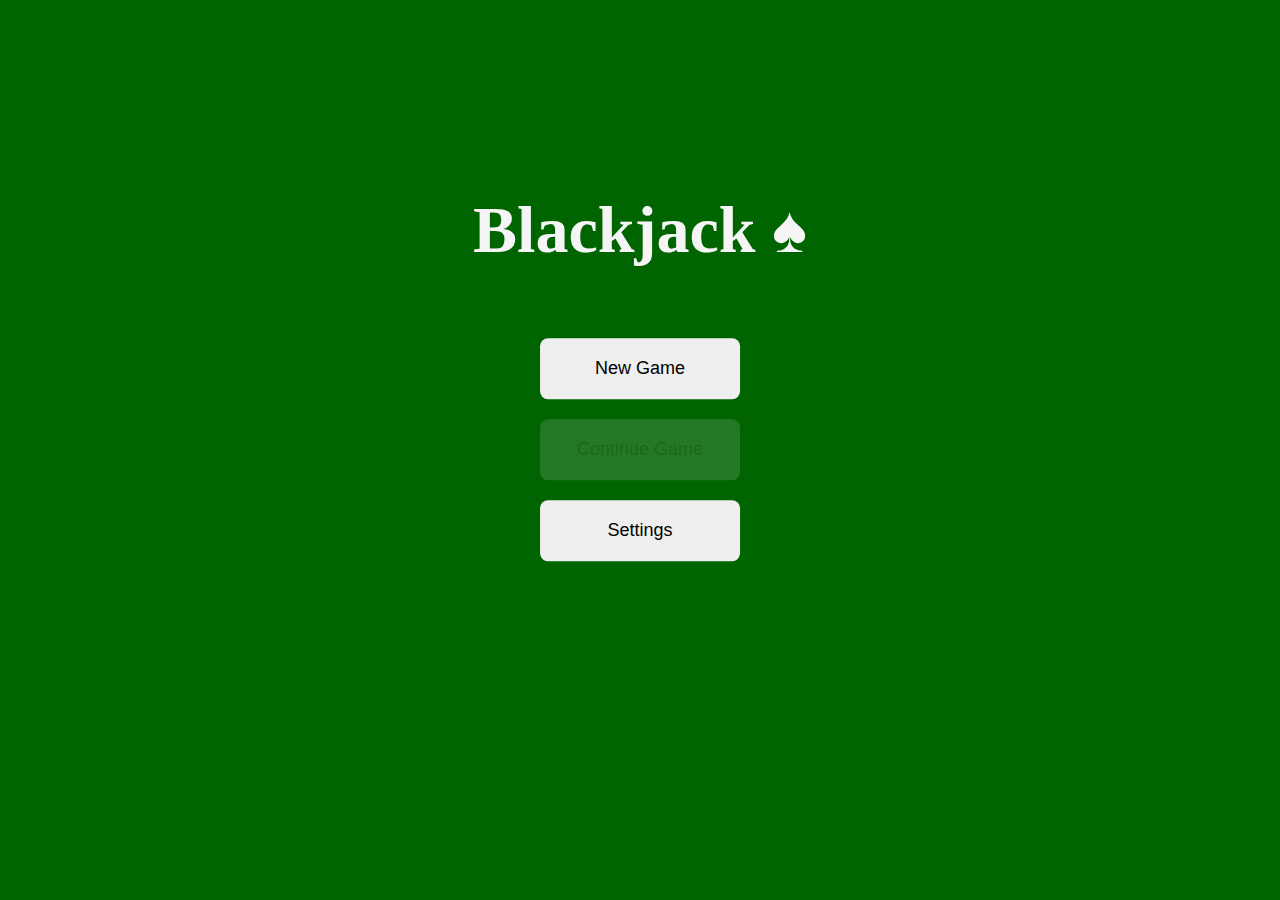
<file: index.html>
<!DOCTYPE html>
<html lang="en">
  <head>
    <meta charset="utf-8" />
    <meta name="viewport" content="width=device-width, initial-scale=1" />
    <title>Blackjack Game</title>
    <meta
      name="description"
      content="A simple blackjack card game with non-real bets"
    />
    <meta name="google" content="notranslate" />
    <link rel="icon" sizes="192x192" href="Icons/icon.png" />
    <link rel="stylesheet" href="styles.css" />
    <link rel="stylesheet" href="CardStyles/cards.css" />
    <link
      rel="stylesheet"
      href="https://cdnjs.cloudflare.com/ajax/libs/font-awesome/6.0.0-beta3/css/all.min.css"
    />
    <script src="script.js" defer></script>
  </head>
  <body>
    <div id="mainMenu">
      <div class="title">
        <h1>Blackjack ♠</h1>
      </div>
      <div id="mainMenuDiv">
        <button
          class="buttons main-menu-buttons"
          type="button"
          onclick="startNewGame()"
        >
          New Game
        </button>
        <button
          class="buttons main-menu-buttons"
          id="continueGameButton"
          type="button"
          onclick="continueGame()"
          disabled
        >
          Continue Game
        </button>
        <button
          class="buttons main-menu-buttons"
          type="button"
          onclick="settings()"
        >
          Settings
        </button>
      </div>
    </div>
    <div id="modeSelectorModal" class="modal">
      <div class="modal-content">
        <div id="modeSelectorContent">
          <h3 id="modeSelectorTitle" class="modal-title">Select a game mode</h3>
          <div id="modeSelectorButtonsDiv">
            <button
              class="buttons mode-selector-buttons"
              type="button"
              onclick="selectGameMode('normal')"
            >
              Normal
            </button>
            <button
              class="buttons mode-selector-buttons"
              type="button"
              onclick="selectGameMode('pontoon')"
            >
              Pontoon
            </button>
          </div>
        </div>
      </div>
    </div>
    <div id="settingsModal" class="modal">
      <div class="modal-content">
        <span class="close" onclick="closeModal('settingsModal')">&times;</span>
        <div>
          <h3>Select settings</h3>
        </div>
        <div id="settingsDiv">
          <label>
            <input
              type="checkbox"
              id="fourColoursCheckbox"
              onclick="updateCardVisuals()"
            />
            Four Colours
          </label>
          <label>
            <input
              type="checkbox"
              id="faceImagesCheckbox"
              onclick="updateCardVisuals()"
            />
            Face Images
          </label>
          <label>
            <input
              type="checkbox"
              id="simpleCardsCheckbox"
              onclick="updateCardVisuals()"
            />
            Simple Cards
          </label>
          <label>
            <input
              type="checkbox"
              id="inTextCheckbox"
              onclick="updateCardVisuals()"
            />
            In Text
          </label>
        </div>
        <div id="backgroundSettings">
          <label for="backgroundSelection">Select Background:</label>
          <select id="backgroundSelection">
            <option value="#006400">Classic Green</option>
            <option value="GreenBG">Fancy Green</option>
            <option value="DarkBG">Fancy Dark</option>
            <option value="RedBG">Fancy Red</option>
            <option value="PurpleBG">Fancy Purple</option>
          </select>
        </div>
      </div>
    </div>
    <div id="betModal" class="modal">
      <div class="modal-content">
        <div>
          <div id="betTitle">
            <h3 class="modal-title">Place your bets</h3>
            <h5 id="betMinText">Minimum of 10$</h5>
          </div>
          <p class="money-text modal-text">Money: 1000$</p>
          <p class="bet-text modal-text">Bet: 0$</p>
        </div>
        <div>
          <div id="addBetButtonsDiv">
            <button
              class="buttons add-bet-buttons"
              type="button"
              onclick="addBet(this)"
            >
              5$
            </button>
            <button
              class="buttons add-bet-buttons"
              type="button"
              onclick="addBet(this)"
            >
              10$
            </button>
            <button
              class="buttons add-bet-buttons"
              type="button"
              onclick="addBet(this)"
            >
              20$
            </button>
            <button
              class="buttons add-bet-buttons"
              type="button"
              onclick="addBet(this)"
            >
              50$
            </button>
            <button
              class="buttons add-bet-buttons"
              type="button"
              onclick="addBet(this)"
            >
              100$
            </button>
            <button
              class="buttons add-bet-buttons"
              type="button"
              onclick="addBet(this)"
            >
              500$
            </button>
            <button
              class="buttons add-bet-buttons"
              type="button"
              onclick="addBet(this)"
            >
              All In
            </button>
          </div>
          <div id="confirmBetButtonsDiv">
            <button
              class="buttons confirm-bet-buttons"
              id="betButton"
              type="button"
              onclick="bet()"
            >
              Bet
            </button>
            <button
              class="buttons confirm-bet-buttons"
              id="resetbetButton"
              type="button"
              onclick="resetBet()"
            >
              Reset Bet
            </button>
          </div>
        </div>
      </div>
    </div>
    <div id="insuranceModal" class="modal">
      <div class="modal-content">
        <span class="close" onclick="closeModal('insuranceModal')"
          >&times;</span
        >
        <div id="insuranceTexts">
          <div id="insuranceTitle">
            <h3 class="modal-title">Place your insurance bet</h3>
            <h3 id="insuranceOptionalText">(optional)</h3>
          </div>
          <div id="insuranceDescription">
            <h5>Insurance pays 2:1</h5>
            <h5>Max insurance is half the initial bet</h5>
          </div>
          <div id="insuranceMoneyText">
            <p class="money-text modal-text">Money: 1000$</p>
            <p class="bet-text modal-text">Bet: 0$</p>
            <p class="insurance-text modal-text">Insurance Bet: 0$</p>
          </div>
        </div>
        <div>
          <div id="insuranceBetButtonsDiv">
            <button
              class="buttons insurance-bet-buttons"
              type="button"
              onclick="addInsuranceBet(5)"
            >
              5$
            </button>
            <button
              class="buttons insurance-bet-buttons"
              type="button"
              onclick="addInsuranceBet(10)"
            >
              10$
            </button>
            <button
              class="buttons insurance-bet-buttons"
              type="button"
              onclick="addInsuranceBet(20)"
            >
              20$
            </button>
            <button
              class="buttons insurance-bet-buttons"
              type="button"
              onclick="addInsuranceBet(50)"
            >
              50$
            </button>
            <button
              class="buttons insurance-bet-buttons"
              type="button"
              onclick="addInsuranceBet('max')"
            >
              Max Insurance
            </button>
          </div>
          <div id="insuranceBetConfirmButtonsDiv">
            <button
              class="buttons insurance-bet-confirm-buttons"
              type="button"
              onclick="confirmInsuranceBet()"
            >
              Confirm Insurance
            </button>
            <button
              class="buttons insurance-bet-confirm-buttons"
              type="button"
              onclick="resetInsuranceBet()"
            >
              Reset Insurance
            </button>
          </div>
        </div>
      </div>
    </div>
    <div id="gameResultModal" class="modal">
      <div id="gameResultModal" class="modal-content">
        <div id="gameResultContent">
          <h3 class="modal-title">Game Results</h3>
          <p class="modal-text" id="cardsMessage"></p>
          <div id="gameResultButtonsDiv">
            <button
              class="buttons game-result-buttons"
              type="button"
              onclick="continueGame()"
            >
              Continue
            </button>
            <button
              class="buttons game-result-buttons"
              type="button"
              onclick="menu()"
            >
              Main Menu
            </button>
          </div>
        </div>
      </div>
    </div>
    <div id="gameOverModal" class="modal">
      <div class="modal-content">
        <h3 class="modal-title">Game Over</h3>
        <p id="handWins" class="modal-text">Hand wins: 0</p>
        <div id="gameOverButtonsDiv">
          <button
            class="buttons game-over-buttons"
            type="button"
            onclick="gameOverPopup()"
          >
            Try Again
          </button>
          <button
            class="buttons game-over-buttons"
            type="button"
            onclick="menu()"
          >
            Main Menu
          </button>
        </div>
      </div>
    </div>
    <div id="game" style="display: none;">
      <div class="title" id="gameTitle">
        <h2>Blackjack ♠</h2>
      </div>
      <!-- these are the buttons on the top right-->
      <button
        class="in-game-top-buttons"
        id="inGameSettingsButton"
        type="button"
        onclick="settings()"
      >
        <i class="fas fa-cog"></i>
      </button>
      <button
        class="in-game-top-buttons"
        id="inGameHomeButton"
        type="button"
        onclick="menu()"
      >
        <i class="fas fa-home"></i>
      </button>
      <!---->
      <div>
        <div id="gameTextBackground">
          <div id="gameText">
            <p class="money-text">Money: 1000$</p>
            <p class="bet-text">Bet: 0$</p>
            <p class="insurance-text">Insurance Bet: 0$</p>
          </div>
        </div>
        <div id="gameButtonsDivDiv">
          <div id="gameButtonsDiv">
            <button
              class="buttons game-buttons"
              id="hitButton"
              type="button"
              onclick="drawMore()"
            >
              Hit
            </button>
            <button
              class="buttons game-buttons"
              id="standButton"
              type="button"
              onclick="stand()"
            >
              Stand
            </button>
            <button
              class="buttons game-buttons"
              id="doubleButton"
              type="button"
              onclick="doubleDown()"
            >
              Double Down
            </button>
            <button
              class="buttons game-buttons"
              id="surrenderButton"
              type="button"
              onclick="surrender()"
            >
              Surrender
            </button>
          </div>
        </div>
        <div class="playing-cards-div">
          <div>
            <p>Your Cards:</p>
            <div id="playerCards" class="playingCards"></div>
            <p id="cardsDrawn"></p>
          </div>
          <div>
            <p>Dealer Cards:</p>
            <div id="dealerCards" class="playingCards"></div>
            <p id="cardsDealer"></p>
          </div>
        </div>
      </div>
    </div>
  </body>
</html>
</file>
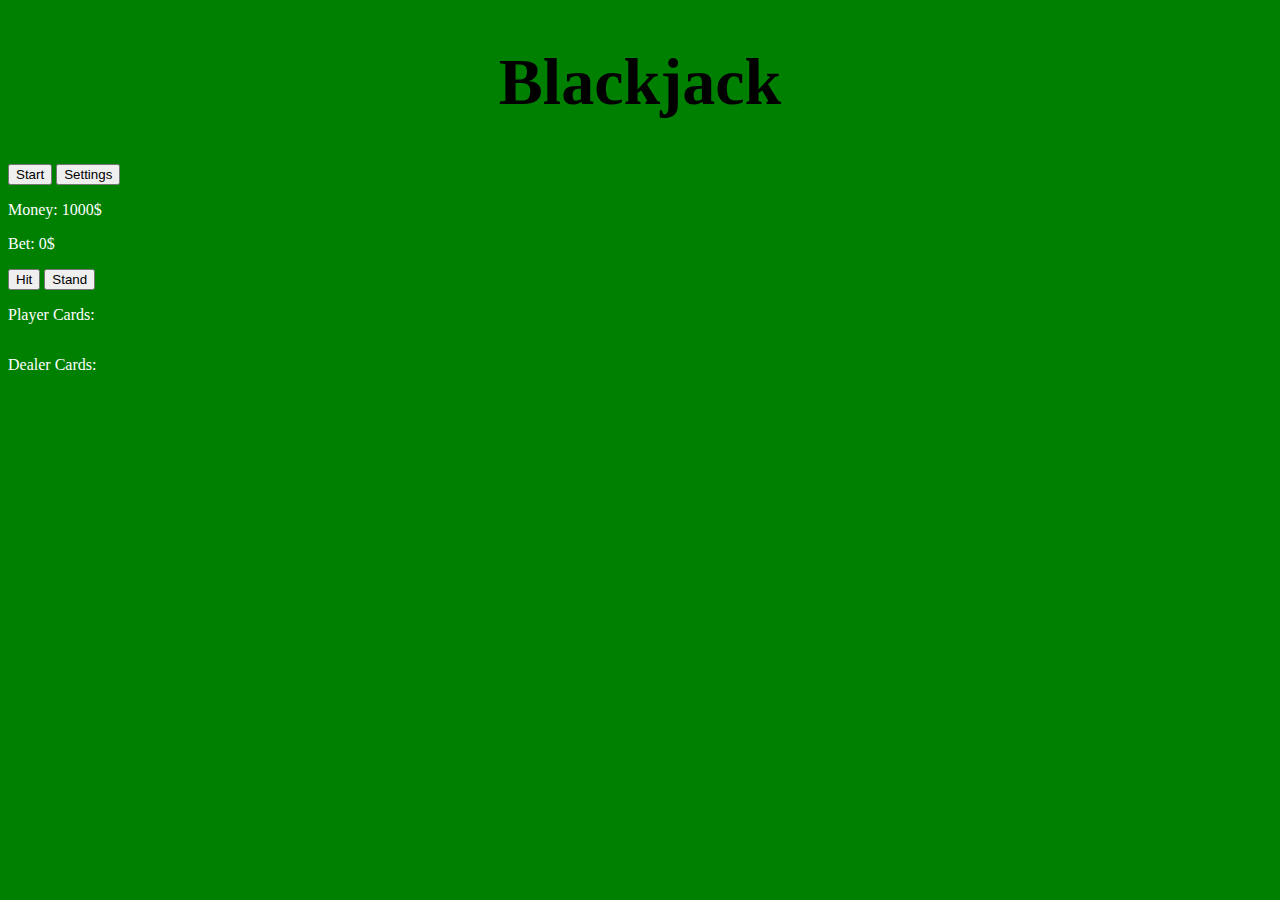
<file: Blackjack/index.html>
<!DOCTYPE html>
<html>
  <head>
    <meta charset="utf-8" />
    <meta name="viewport" content="width=device-width, initial-scale=1" />
    <title>Blackjack Game</title>
    <meta
      name="description"
      content="A simple blackjack card game with non-real bets"
    />
    <meta name="google" content="notranslate" />
    <link rel="icon" sizes="192x192" href="Icons/icon.png" />
    <link rel="stylesheet" href="styles.css" />
    <link rel="stylesheet" href="CardStyles/cards.css" />
    <script src="script.js" defer></script>
  </head>
  <body>
    <div id="Title">
      <h1>Blackjack</h1>
    </div>
    <div>
      <button onclick="startGame()">Start</button>
      <button onclick="settings()">Settings</button>
    </div>
    <div id="settingsModal" class="modal">
      <div class="modal-content">
        <span class="close" onclick="closeModal('settingsModal')">&times;</span>
        <div>
          <h3>Select settings</h3>
        </div>
        <div>
          <label>
            <input type="checkbox" id="fourColoursCheckbox" onclick="updateCardVisuals()"> Four Colours
          </label>
          <label>
            <input type="checkbox" id="faceImagesCheckbox" onclick="updateCardVisuals()"> Face Images
          </label>
          <label>
            <input type="checkbox" id="simpleCardsCheckbox" onclick="updateCardVisuals()"> Simple Cards
          </label>
          <label>
            <input type="checkbox" id="inTextCheckbox" onclick="updateCardVisuals()"> In Text
          </label>
        </div>
      </div>
    </div>
    <div id="betModal" class="modal">
      <div class="modal-content">
        <span class="close" onclick="closeModal('betModal')">&times;</span>
        <div>
          <h3>Place your bets</h3>
          <h5>Minimum of 10$</h5>
        </div>
        <div>
          <div>
            <button onclick="addBet(this)">5$</button>
            <button onclick="addBet(this)">10$</button>
            <button onclick="addBet(this)">20$</button>
            <button onclick="addBet(this)">50$</button>
            <button onclick="addBet(this)">100$</button>
            <button onclick="addBet(this)">500$</button>
          </div>
          <div>
            <button onclick="bet()">Bet</button>
            <button onclick="resetBet()">Reset Bet</button>
          </div>
        </div>
      </div>
    </div>
    <div id="gameOverModal" class="modal">
      <div class="modal-content">
        <span class="close" onclick="closeModal('gameOverModal')">&times;</span>
        <h2>Game Over</h2>
        <button onclick="gameOverPopup()">Try Again</button>
      </div>
    </div>
    <div id="Game">
      <div>
        <p id="money-text">Money: 1000$</p>
        <p id="bet-text">Bet: 0$</p>
      </div>
      <!-- <button onclick="drawInitial()">Draw Initial Cards</button> -->
      <button onclick="drawMore()">Hit</button>
      <button onclick="stand()">Stand</button>
      <!-- <button onclick="reset()">Reset</button> -->
      <p id="cards-drawn"></p>
      <p id="cards-dealer"></p>
      <!-- <p id="cards-maxSum">Max Sum:</p>  for debug purposes only -->
      <p id="cards-message"></p>
      <p>Player Cards:</p>
      <div id="player-cards" class="playingCards"></div>
      <p>Dealer Cards:</p>
      <div id="dealer-cards" class="playingCards"></div>
    </div>
  </body>
</html>
</file>
<file: styles.css>
html, body {
  height: 100%;
  margin: 0;
  padding: 0;
}

p {
  color: white;
}

h1{
  color:#f5f5f5;
}

.title {
  text-align: center;
  font-size: 33px;
  color:#f5f5f5;
}

.playing-cards-div {
  text-align: center;
}

.playingCards {
  display: flex;
  justify-content: center;
}

.buttons {
  border-radius: 8px;
  border: 1px solid #a8a8a8;
  font-size: 18px;
}

.buttons:hover{
  background-color:lightgray;
}

.buttons:disabled{
  opacity: 0.5;
  cursor: not-allowed;
}

.main-menu-buttons {
  margin: 10px;
  padding: 20px;
  width: 200px;
  border: 0px;
}

.game-buttons{
  height: 35px;
  width: 80px;
  font-size: 16px;
  margin: 0 10px 10px 10px;
}

.add-bet-buttons{
  margin: 5px;
  padding: 3px 7px;
  width: 60px;
}

.confirm-bet-buttons{
  margin: 5px;
  padding: 3px 7px;
  width: 100px;
}

.game-result-buttons{
  height:35px;
  width:120px;
}

.insurance-bet-buttons{
  margin: 5px;
  padding: 3px 7px;
}

.insurance-bet-confirm-buttons{
  margin: 5px;
  padding: 3px 7px;
  width: 175px;
}

.game-over-buttons{
  margin: 5px;
  padding: 3px 7px;
  width: 100px;
  height: 40px;
  font-size: 16px;
}

.mode-selector-buttons{
  width:90px;
  height:36px;
}

.in-game-top-buttons{
  position: fixed;
  top: 10px;
  right: 10px;
  background-color: rgba(0,0,0,0);
  border-color: rgba(0,0,0,0);
  font-size: 25px;
  width:50px;
  height:40px;
}

#backgroundSettings{
  padding: 20px 20px 0 20px;
}

#inGameHomeButton{ 
  right: 50px;
}

#modeSelectorTitle{
  text-align:center;
}

#modeSelectorButtonsDiv{
  display: flex;
  justify-content: space-evenly;
  margin:5px;
  padding:8px;
}

#gameOverModal{
  text-align: center;
}

#gameResultButtonsDiv{
  margin: 30px 0 5px 0;
  display: flex;
  justify-content: space-evenly;
}

#cardsMessage{
  color:white;
}

#gameResultContent{
  text-align:center;
}

#betButton{
  background-color: #66ff61;
}

#betButton:hover{
  background-color: #53db4f;
}

#resetbetButton{
  background-color: #ff9494;
}

#resetbetButton:hover{
  background-color: #e37f7f;
}

#betTitle{
  display:flex;
  align-items: center;
}

#betMinText{
  margin: 0 0 0 10px;
  padding: 8px 0 0 0;
  font-size: 14px;
}

#mainMenu {
  position: absolute;
  top: 40%;
  left: 50%;
  transform: translate(-50%, -50%);
  display: flex;
  flex-direction: column;
  gap: 1rem;
}

#mainMenuDiv {
  display: flex;
  flex-direction: column;
  align-items: center;
}

#gameButtonsDiv {
  margin: 0 auto;
  padding: 15px 0;
  width: 800px;
  background: rgba(0, 0, 0, 0.28);
  text-align: center;
}

#doubleButton{
  width: 120px;
}

#doubleButton:hover{
  background-color:lightgray;
}

#surrenderButton{
  width: 95px;
}

#surrenderButton:hover{
  background-color:lightgray;
}

#gameText {
  padding: 0 200px 0 200px;
  margin: 10px 10px 0 10px;
  display: flex;
  flex-direction: row;
  justify-content: space-evenly;
}

#gameTextBackground {
  margin: auto;
  width: 800px;
  background: rgba(0, 0, 0, 0.28);
}

#hitButton{
  background-color: #23f707;
  border: 0px;
}

#hitButton:hover{
  background-color: #1bc704;
}

#standButton{
  color: #f5f5f5;
  background-color: #cc1818;
  border: 0px;
}

#standButton:hover{
  color: #f5f5f5;
  background-color: #ad1313;
}

#gameTitle {
  font-size: 23px;
}

#insuranceTitle {
  display: flex;
  align-items: center;
  margin: 0 0 -5% 0;
}

#insuranceOptionalText {
  margin: 0 0 0 10px;
  padding: 6px 0 0 0;
  font-size: 15px;
}

#settingsDiv{
  display: flex;
  justify-content: space-evenly;
}

/* Modal styles */
.modal {
  display: none; /* Hidden by default */
  position: fixed; /* Stay in place */
  z-index: 1; /* Sit on top */
  left: 0;
  top: 0;
  width: 100%; /* Full width */
  height: 100%; /* Full height */
  overflow: auto; /* Enable scroll if needed */
  background-color: rgb(0,0,0); /* Fallback color */
  background-color: rgba(0,0,0,0.4); /* Black w/ opacity */
}


.modal-content {
  background-color: #fefefe;
  margin: 15% auto; /* 15% from the top and centered */
  padding: 20px;
  border: 1px solid #888;
  width: 50%; /* Could be more or less, depending on screen size */
}

.modal-text {
  color: black;
  font-size:19px;
}

.modal-title {
  font-size: 25px;
}

.close {
  color: #aaa;
  float: right;
  font-size: 28px;
  font-weight: bold;
}

.close:hover,
.close:focus {
  color: black;
  text-decoration: none;
  cursor: pointer;
}

#gameResultModal {
  background-color: rgba(0,0,0,0.45); 
  color:white;
}
</file>
<file: CardStyles/cards.css>
/**
 * Styles for CSS Playing Cards
 *
 * @author   Anika Henke <anika@selfthinker.org>
 * @license  CC BY-SA [http://creativecommons.org/licenses/by-sa/3.0]
 * @version  2011-06-14
 * @link     http://selfthinker.github.com/CSS-Playing-Cards/
 */

/* card itself
********************************************************************/

.playingCards .card {
    display: inline-block;
    width: 3.3em;
    height: 4.6em;
    border: 1px solid #666;
    border-radius: .3em;
    -moz-border-radius: .3em;
    -webkit-border-radius: .3em;
    -khtml-border-radius: .3em;
    padding: .25em;
    margin: 0 .5em .5em 0;
    text-align: center;
    font-size: 1.2em; /* @change: adjust this value to make bigger or smaller cards */
    font-weight: normal;
    font-family: Arial, sans-serif;
    position: relative;
    background-color: #fff;
    -moz-box-shadow: .2em .2em .5em #333;
    -webkit-box-shadow: .2em .2em .5em #333;
    box-shadow: .2em .2em .5em #333;
}

.playingCards a.card {
    text-decoration: none;
}
/* selected and hover state */
.playingCards a.card:hover, .playingCards a.card:active, .playingCards a.card:focus,
.playingCards label.card:hover,
.playingCards strong .card {
    bottom: 1em;
}
.playingCards label.card {
    cursor: pointer;
}

.playingCards .card.back {
    text-indent: -4000px;
    background-color: #ccc;
    background-repeat: repeat;
    background-image: url([data-uri]); /* image is "Pattern 069" from http://www.squidfingers.com/patterns/ */
    background-image: -moz-repeating-linear-gradient(34% 6% 135deg,#0F1E59, #75A1BF, #3E3E63 50%);
    background-image: -webkit-gradient(radial, center center, 20, center center, 80, from(#3c3), color-stop(0.4, #363), to(#030));
    /* yes, it's intentional that Mozilla, Webkit, Opera and IE all will get different backgrounds ... why not? :) */
}

/* suit colours
********************************************************************/

.playingCards .card.diams {
    color: #f00 !important;
}
.playingCards.fourColours .card.diams {
    color: #00f !important;
}
[lang=de] .playingCards.fourColours .card.diams {
    color: #f60 !important;
}
.playingCards .card.hearts {
    color: #f00 !important;
}
.playingCards .card.spades {
    color: #000 !important;
}
[lang=de] .playingCards.fourColours .card.spades {
    color: #090 !important;
}
.playingCards .card.clubs {
    color: #000 !important;
}
.playingCards.fourColours .card.clubs {
    color: #090 !important;
}
[lang=de] .playingCards.fourColours .card.clubs {
    color: #000 !important;
}
.playingCards .card.joker {
    color: #000 !important;
}
.playingCards .card.joker.big {
    color: #f00 !important;
}

/* inner bits
********************************************************************/

/* top left main info (rank and suit) */

.playingCards .card .rank,
.playingCards .card .suit {
    display: block;
    line-height: 1;
    text-align: left;
}/*
.playingCards .card .rank {
}*/
.playingCards .card .suit {
    line-height: .7;
}

/* checkbox */
.playingCards .card input {
    margin-top: -.05em;
    font: inherit;
}
.playingCards.simpleCards .card input,
.playingCards .card.rank-J input,
.playingCards .card.rank-Q input,
.playingCards .card.rank-K input,
.playingCards .card.rank-A input {
    margin-top: 2.4em;
}
.playingCards.inText .card input {
    margin-top: 0;
}

/* different rank letters for different languages */
.playingCards .card .rank:after,
.playingCards .card.joker .rank:before {
    position: absolute;
    top: .25em;
    left: .25em;
    background: #fff;
}
[lang=de] .playingCards .card.rank-J .rank:after {
    content: "B";
}
[lang=fr] .playingCards .card.rank-J .rank:after {
    content: "V";
}
[lang=de] .playingCards .card.rank-Q .rank:after,
[lang=fr] .playingCards .card.rank-Q .rank:after {
    content: "D";
}
[lang=fr] .playingCards .card.rank-K .rank:after {
    content: "R";
}

/* joker (top left symbol) */
.playingCards .card.joker .rank {
    position: absolute;
}
.playingCards .card.joker .rank:before {
    content: "\2605";
    top: 0;
    left: 0;
}
.playingCards .card.joker .suit {
    text-indent: -9999px;
}

/* inner multiple suits */
.playingCards .card .suit:after {
    display: block;
    margin-top: -.8em;
    text-align: center;
    white-space: pre;
    line-height: .9;
    font-size: 1.3em;
    word-spacing: -.05em;
}

/* make the hearts and clubs symbols fit, because they are a bit bigger than the others */
.playingCards .card.hearts .suit:after {
    word-spacing: -.15em;
}
.playingCards .card.hearts.rank-10 .suit:after {
    word-spacing: -.05em;
    letter-spacing: -.1em;
}
.playingCards .card.clubs.rank-10 .suit:after {
    word-spacing: -.15em;
}

/* 8, 9, 10 are the most crowded */
.playingCards .card.rank-8 .suit:after,
.playingCards .card.rank-9 .suit:after {
    letter-spacing: -.075em;
}
.playingCards .card.rank-10 .suit:after {
    letter-spacing: -.1em;
}
.playingCards .card.clubs .suit:after {
    letter-spacing: -.125em;
}

/*____________ symbols in the middle (suits, full) ____________*/

/* diamonds */
.playingCards .card.rank-2.diams .suit:after {
    content: "\2666 \A\A\2666";
}
.playingCards .card.rank-3.diams .suit:after {
    content: "\2666 \A\2666 \A\2666";
}
.playingCards .card.rank-4.diams .suit:after {
    content: "\2666\00A0\00A0\00A0\2666 \A\A\2666\00A0\00A0\00A0\2666";
}
.playingCards .card.rank-5.diams .suit:after {
    content: "\2666\00A0\00A0\00A0\2666 \A\2666 \A\2666\00A0\00A0\00A0\2666";
}
.playingCards .card.rank-6.diams .suit:after {
    content: "\2666\00A0\00A0\00A0\2666 \A\2666\00A0\00A0\00A0\2666 \A\2666\00A0\00A0\00A0\2666";
}
.playingCards .card.rank-7.diams .suit:after {
    content: "\2666\00A0\00A0\2666 \A\2666\00A0\2666\00A0\2666 \A\2666\00A0\00A0\2666";
}
.playingCards .card.rank-8.diams .suit:after {
    content: "\2666\00A0\2666\00A0\2666 \A\2666\00A0\00A0\2666 \A\2666\00A0\2666\00A0\2666";
}
.playingCards .card.rank-9.diams .suit:after {
    content: "\2666\00A0\2666\00A0\2666 \A\2666\00A0\2666\00A0\2666 \A\2666\00A0\2666\00A0\2666";
}
.playingCards .card.rank-10.diams .suit:after {
    content: "\2666\00A0\2666\00A0\2666 \A\2666\00A0\2666\00A0\2666\00A0\2666 \A\2666\00A0\2666\00A0\2666";
}

/* hearts */
.playingCards .card.rank-2.hearts .suit:after {
    content: "\2665 \A\A\2665";
}
.playingCards .card.rank-3.hearts .suit:after {
    content: "\2665 \A\2665 \A\2665";
}
.playingCards .card.rank-4.hearts .suit:after {
    content: "\2665\00A0\00A0\00A0\2665 \A\A\2665\00A0\00A0\00A0\2665";
}
.playingCards .card.rank-5.hearts .suit:after {
    content: "\2665\00A0\00A0\00A0\2665 \A\2665 \A\2665\00A0\00A0\00A0\2665";
}
.playingCards .card.rank-6.hearts .suit:after {
    content: "\2665\00A0\00A0\00A0\2665 \A\2665\00A0\00A0\00A0\2665 \A\2665\00A0\00A0\00A0\2665";
}
.playingCards .card.rank-7.hearts .suit:after {
    content: "\2665\00A0\00A0\2665 \A\2665\00A0\2665\00A0\2665 \A\2665\00A0\00A0\2665";
}
.playingCards .card.rank-8.hearts .suit:after {
    content: "\2665\00A0\2665\00A0\2665 \A\2665\00A0\00A0\2665 \A\2665\00A0\2665\00A0\2665";
}
.playingCards .card.rank-9.hearts .suit:after {
    content: "\2665\00A0\2665\00A0\2665 \A\2665\00A0\2665\00A0\2665 \A\2665\00A0\2665\00A0\2665";
}
.playingCards .card.rank-10.hearts .suit:after {
    content: "\2665\00A0\2665\00A0\2665 \A\2665\00A0\2665\00A0\2665\00A0\2665 \A\2665\00A0\2665\00A0\2665";
}

/* spades */
.playingCards .card.rank-2.spades .suit:after {
    content: "\2660 \A\A\2660";
}
.playingCards .card.rank-3.spades .suit:after {
    content: "\2660 \A\2660 \A\2660";
}
.playingCards .card.rank-4.spades .suit:after {
    content: "\2660\00A0\00A0\00A0\2660 \A\A\2660\00A0\00A0\00A0\2660";
}
.playingCards .card.rank-5.spades .suit:after {
    content: "\2660\00A0\00A0\00A0\2660 \A\2660 \A\2660\00A0\00A0\00A0\2660";
}
.playingCards .card.rank-6.spades .suit:after {
    content: "\2660\00A0\00A0\00A0\2660 \A\2660\00A0\00A0\00A0\2660 \A\2660\00A0\00A0\00A0\2660";
}
.playingCards .card.rank-7.spades .suit:after {
    content: "\2660\00A0\00A0\2660 \A\2660\00A0\2660\00A0\2660 \A\2660\00A0\00A0\2660";
}
.playingCards .card.rank-8.spades .suit:after {
    content: "\2660\00A0\2660\00A0\2660 \A\2660\00A0\00A0\2660 \A\2660\00A0\2660\00A0\2660";
}
.playingCards .card.rank-9.spades .suit:after {
    content: "\2660\00A0\2660\00A0\2660 \A\2660\00A0\2660\00A0\2660 \A\2660\00A0\2660\00A0\2660";
}
.playingCards .card.rank-10.spades .suit:after {
    content: "\2660\00A0\2660\00A0\2660 \A\2660\00A0\2660\00A0\2660\00A0\2660 \A\2660\00A0\2660\00A0\2660";
}

/* clubs */
.playingCards .card.rank-2.clubs .suit:after {
    content: "\2663 \A\A\2663";
}
.playingCards .card.rank-3.clubs .suit:after {
    content: "\2663 \A\2663 \A\2663";
}
.playingCards .card.rank-4.clubs .suit:after {
    content: "\2663\00A0\00A0\00A0\2663 \A\A\2663\00A0\00A0\00A0\2663";
}
.playingCards .card.rank-5.clubs .suit:after {
    content: "\2663\00A0\00A0\00A0\2663 \A\2663 \A\2663\00A0\00A0\00A0\2663";
}
.playingCards .card.rank-6.clubs .suit:after {
    content: "\2663\00A0\00A0\00A0\2663 \A\2663\00A0\00A0\00A0\2663 \A\2663\00A0\00A0\00A0\2663";
}
.playingCards .card.rank-7.clubs .suit:after {
    content: "\2663\00A0\00A0\2663 \A\2663\00A0\2663\00A0\2663 \A\2663\00A0\00A0\2663";
}
.playingCards .card.rank-8.clubs .suit:after {
    content: "\2663\00A0\2663\00A0\2663 \A\2663\00A0\00A0\2663 \A\2663\00A0\2663\00A0\2663";
}
.playingCards .card.rank-9.clubs .suit:after {
    content: "\2663\00A0\2663\00A0\2663 \A\2663\00A0\2663\00A0\2663 \A\2663\00A0\2663\00A0\2663";
}
.playingCards .card.rank-10.clubs .suit:after {
    content: "\2663\00A0\2663\00A0\2663 \A\2663\00A0\2663\00A0\2663\00A0\2663 \A\2663\00A0\2663\00A0\2663";
}

/*____________ symbols in the middle (faces as images) ____________*/

.playingCards.faceImages .card.rank-J .suit:after,
.playingCards.faceImages .card.rank-Q .suit:after,
.playingCards.faceImages .card.rank-K .suit:after {
    content: '';
}
.playingCards.faceImages .card.rank-J,
.playingCards.faceImages .card.rank-Q,
.playingCards.faceImages .card.rank-K,
.playingCards.faceImages .card.joker {
    background-repeat: no-repeat;
    background-position: -1em 0;
    /* @change: smaller cards: more negative distance from the left
       bigger cards: 0 or more positive distance from the left */

     /*for a centered full background image:*/
   /* background-position: .35em 0;
    -moz-background-size: contain;
    -o-background-size: contain;
    -webkit-background-size: contain;
    -khtml-background-size: contain;
    background-size: contain;
    */
}

.playingCards.faceImages .card.rank-J.diams  { background-image: url(faces/JD.gif); }
.playingCards.faceImages .card.rank-J.hearts { background-image: url(faces/JH.gif); }
.playingCards.faceImages .card.rank-J.spades { background-image: url(faces/JS.gif); }
.playingCards.faceImages .card.rank-J.clubs  { background-image: url(faces/JC.gif); }

.playingCards.faceImages .card.rank-Q.diams  { background-image: url(faces/QD.gif); }
.playingCards.faceImages .card.rank-Q.hearts { background-image: url(faces/QH.gif); }
.playingCards.faceImages .card.rank-Q.spades { background-image: url(faces/QS.gif); }
.playingCards.faceImages .card.rank-Q.clubs  { background-image: url(faces/QC.gif); }

.playingCards.faceImages .card.rank-K.diams  { background-image: url(faces/KD.gif); }
.playingCards.faceImages .card.rank-K.hearts { background-image: url(faces/KH.gif); }
.playingCards.faceImages .card.rank-K.spades { background-image: url(faces/KS.gif); }
.playingCards.faceImages .card.rank-K.clubs  { background-image: url(faces/KC.gif); }

.playingCards.faceImages .card.joker         { background-image: url(faces/joker.gif); }
.playingCards.simpleCards .card.rank-J,
.playingCards.simpleCards .card.rank-Q,
.playingCards.simpleCards .card.rank-K       { background-image: none !important; }

/*____________ symbols in the middle (faces as dingbat symbols) ____________*/

.playingCards.simpleCards .card .suit:after,
.playingCards .card.rank-J .suit:after,
.playingCards .card.rank-Q .suit:after,
.playingCards .card.rank-K .suit:after,
.playingCards .card.rank-A .suit:after,
.playingCards .card.joker .rank:after {
    font-family: Georgia, serif;
    position: absolute;
    font-size: 3em;
    right: .1em;
    bottom: .25em;
    word-spacing: normal;
    letter-spacing: normal;
    line-height: 1;
}
.playingCards .card.rank-J .suit:after {
    content: "\265F"; /* pawn symbol for Jack */
  }
  .playingCards .card.rank-Q .suit:after {
    content: "\265B"; /* bishop symbol for Queen */
  }
  .playingCards .card.rank-K .suit:after {
    content: "\265A"; /* king symbol for King */
  }
/* joker (inner symbol) */
.playingCards.faceImages .card.joker .rank:after {
    content: "";
}
.playingCards .card.joker .rank:after {
    position: absolute;
    content: "\2766";
    top: .4em;
    left: .1em;
}

/* big suits in middle */
.playingCards.simpleCards .card .suit:after,
.playingCards .card.rank-A .suit:after {
    font-family: Arial, sans-serif;
    line-height: .9;
    bottom: .35em;
}
.playingCards.simpleCards .card.diams .suit:after,
.playingCards .card.rank-A.diams .suit:after {
    content: "\2666";
    right: .4em;
}
.playingCards.simpleCards .card.hearts .suit:after,
.playingCards .card.rank-A.hearts .suit:after {
    content: "\2665";
    right: .35em;
}
.playingCards.simpleCards .card.spades .suit:after,
.playingCards .card.rank-A.spades .suit:after {
    content: "\2660";
    right: .35em;
}
.playingCards.simpleCards .card.clubs .suit:after,
.playingCards .card.rank-A.clubs .suit:after {
    content: "\2663";
    right: .3em;
}

/*____________ smaller cards for use inside text ____________*/

.playingCards.inText .card {
    font-size: .4em;
    vertical-align: middle;
}
.playingCards.inText .card span.rank,
.playingCards.inText .card span.suit {
    text-align: center;
}
.playingCards.inText .card span.rank {
    font-size: 2em;
    margin-top: .2em;
}
.playingCards.inText .card span.suit {
    font-size: 2.5em;
}
.playingCards.inText .card .suit:after,
.playingCards.inText .card.joker .rank:after {
    content: "" !important;
}
.playingCards.inText .card .rank:after {
    left: .5em;
    padding: 0 .1em;
}


/* hand (in your hand or on table or as a deck)
********************************************************************/

.playingCards ul.table,
.playingCards ul.hand,
.playingCards ul.deck {
    list-style-type: none;
    padding: 0;
    margin: 0 0 1.5em 0;
    position: relative;
    clear: both;
}
.playingCards ul.hand {
    margin-bottom: 3.5em;
}
.playingCards ul.table li,
.playingCards ul.hand li,
.playingCards ul.deck li {
    margin: 0;
    padding: 0;
    list-style-type: none;
    float: left;
}

.playingCards ul.hand,
.playingCards ul.deck {
    height: 8em;
}
.playingCards ul.hand li,
.playingCards ul.deck li {
    position: absolute;
}
.playingCards ul.hand li {
    bottom: 0;
}
.playingCards ul.hand li:nth-child(1)  { left: 0; }
.playingCards ul.hand li:nth-child(2)  { left: 1.1em; }
.playingCards ul.hand li:nth-child(3)  { left: 2.2em; }
.playingCards ul.hand li:nth-child(4)  { left: 3.3em; }
.playingCards ul.hand li:nth-child(5)  { left: 4.4em; }
.playingCards ul.hand li:nth-child(6)  { left: 5.5em; }
.playingCards ul.hand li:nth-child(7)  { left: 6.6em; }
.playingCards ul.hand li:nth-child(8)  { left: 7.7em; }
.playingCards ul.hand li:nth-child(9)  { left: 8.8em; }
.playingCards ul.hand li:nth-child(10) { left: 9.9em; }
.playingCards ul.hand li:nth-child(11) { left: 11em; }
.playingCards ul.hand li:nth-child(12) { left: 12.1em; }
.playingCards ul.hand li:nth-child(13) { left: 13.2em; }

.playingCards ul.hand li:nth-child(14) { left: 14.3em; }
.playingCards ul.hand li:nth-child(15) { left: 15.4em; }
.playingCards ul.hand li:nth-child(16) { left: 16.5em; }
.playingCards ul.hand li:nth-child(17) { left: 17.6em; }
.playingCards ul.hand li:nth-child(18) { left: 18.7em; }
.playingCards ul.hand li:nth-child(19) { left: 19.8em; }
.playingCards ul.hand li:nth-child(20) { left: 20.9em; }
.playingCards ul.hand li:nth-child(21) { left: 22em; }
.playingCards ul.hand li:nth-child(22) { left: 23.1em; }
.playingCards ul.hand li:nth-child(23) { left: 24.2em; }
.playingCards ul.hand li:nth-child(24) { left: 25.3em; }
.playingCards ul.hand li:nth-child(25) { left: 26.4em; }
.playingCards ul.hand li:nth-child(26) { left: 27.5em; }

/* rotate cards if rotateHand option is on */
.playingCards.rotateHand ul.hand li:nth-child(1) {
    -moz-transform: translate(1.9em, .9em) rotate(-42deg);
    -webkit-transform: translate(1.9em, .9em) rotate(-42deg);
    -o-transform: translate(1.9em, .9em) rotate(-42deg);
    transform: translate(1.9em, .9em) rotate(-42deg);
}
.playingCards.rotateHand ul.hand li:nth-child(2) {
    -moz-transform: translate(1.5em, .5em) rotate(-33deg);
    -webkit-transform: translate(1.5em, .5em) rotate(-33deg);
    -o-transform: translate(1.5em, .5em) rotate(-33deg);
    transform: translate(1.5em, .5em) rotate(-33deg);
}
.playingCards.rotateHand ul.hand li:nth-child(3) {
    -moz-transform: translate(1.1em, .3em) rotate(-24deg);
    -webkit-transform: translate(1.1em, .3em) rotate(-24deg);
    -o-transform: translate(1.1em, .3em) rotate(-24deg);
    transform: translate(1.1em, .3em) rotate(-24deg);
}
.playingCards.rotateHand ul.hand li:nth-child(4) {
    -moz-transform: translate(.7em, .2em) rotate(-15deg);
    -webkit-transform: translate(.7em, .2em) rotate(-15deg);
    -o-transform: translate(.7em, .2em) rotate(-15deg);
    transform: translate(.7em, .2em) rotate(-15deg);
}
.playingCards.rotateHand ul.hand li:nth-child(5) {
    -moz-transform: translate(.3em, .1em) rotate(-6deg);
    -webkit-transform: translate(.3em, .1em) rotate(-6deg);
    -o-transform: translate(.3em, .1em) rotate(-6deg);
    transform: translate(.3em, .1em) rotate(-6deg);
}
.playingCards.rotateHand ul.hand li:nth-child(6) {
    -moz-transform: translate(-.1em, .1em) rotate(3deg);
    -webkit-transform: translate(-.1em, .1em) rotate(3deg);
    -o-transform: translate(-.1em, .1em) rotate(3deg);
    transform: translate(-.1em, .1em) rotate(3deg);
}
.playingCards.rotateHand ul.hand li:nth-child(7) {
    -moz-transform: translate(-.5em, .2em) rotate(12deg);
    -webkit-transform: translate(-.5em, .2em) rotate(12deg);
    -o-transform: translate(-.5em, .2em) rotate(12deg);
    transform: translate(-.5em, .2em) rotate(12deg);
}
.playingCards.rotateHand ul.hand li:nth-child(8) {
    -moz-transform: translate(-.9em, .3em) rotate(21deg);
    -webkit-transform: translate(-.9em, .3em) rotate(21deg);
    -o-transform: translate(-.9em, .3em) rotate(21deg);
    transform: translate(-.9em, .3em) rotate(21deg);
}
.playingCards.rotateHand ul.hand li:nth-child(9) {
    -moz-transform: translate(-1.3em, .6em) rotate(30deg);
    -webkit-transform: translate(-1.3em, .6em) rotate(30deg);
    -o-transform: translate(-1.3em, .6em) rotate(30deg);
    transform: translate(-1.3em, .6em) rotate(30deg);
}
.playingCards.rotateHand ul.hand li:nth-child(10) {
    -moz-transform: translate(-1.7em, 1em) rotate(39deg);
    -webkit-transform: translate(-1.7em, 1em) rotate(39deg);
    -o-transform: translate(-1.7em, 1em) rotate(39deg);
    transform: translate(-1.7em, 1em) rotate(39deg);
}
.playingCards.rotateHand ul.hand li:nth-child(11) {
    -moz-transform: translate(-2.2em, 1.5em) rotate(48deg);
    -webkit-transform: translate(-2.2em, 1.5em) rotate(48deg);
    -o-transform: translate(-2.2em, 1.5em) rotate(48deg);
    transform: translate(-2.2em, 1.5em) rotate(48deg);
}
.playingCards.rotateHand ul.hand li:nth-child(12) {
    -moz-transform: translate(-2.8em, 2.1em) rotate(57deg);
    -webkit-transform: translate(-2.8em, 2.1em) rotate(57deg);
    -o-transform: translate(-2.8em, 2.1em) rotate(57deg);
    transform: translate(-2.8em, 2.1em) rotate(57deg);
}
.playingCards.rotateHand ul.hand li:nth-child(13) {
    -moz-transform: translate(-3.5em, 2.8em) rotate(66deg);
    -webkit-transform: translate(-3.5em, 2.8em) rotate(66deg);
    -o-transform: translate(-3.5em, 2.8em) rotate(66deg);
    transform: translate(-3.5em, 2.8em) rotate(66deg);
}

/* deck */
.playingCards ul.deck li:nth-child(1)  { left: 0;    bottom: 0; }
.playingCards ul.deck li:nth-child(2)  { left: 2px;  bottom: 1px; }
.playingCards ul.deck li:nth-child(3)  { left: 4px;  bottom: 2px; }
.playingCards ul.deck li:nth-child(4)  { left: 6px;  bottom: 3px; }
.playingCards ul.deck li:nth-child(5)  { left: 8px;  bottom: 4px; }
.playingCards ul.deck li:nth-child(6)  { left: 10px; bottom: 5px; }
.playingCards ul.deck li:nth-child(7)  { left: 12px; bottom: 6px; }
.playingCards ul.deck li:nth-child(8)  { left: 14px; bottom: 7px; }
.playingCards ul.deck li:nth-child(9)  { left: 16px; bottom: 8px; }
.playingCards ul.deck li:nth-child(10) { left: 18px; bottom: 9px; }
.playingCards ul.deck li:nth-child(11) { left: 20px; bottom: 10px; }
.playingCards ul.deck li:nth-child(12) { left: 22px; bottom: 11px; }
.playingCards ul.deck li:nth-child(13) { left: 24px; bottom: 12px; }
.playingCards ul.deck li:nth-child(14) { left: 26px; bottom: 13px; }
.playingCards ul.deck li:nth-child(15) { left: 28px; bottom: 14px; }
.playingCards ul.deck li:nth-child(16) { left: 30px; bottom: 15px; }
.playingCards ul.deck li:nth-child(17) { left: 32px; bottom: 16px; }
.playingCards ul.deck li:nth-child(18) { left: 34px; bottom: 17px; }
.playingCards ul.deck li:nth-child(19) { left: 36px; bottom: 18px; }
.playingCards ul.deck li:nth-child(20) { left: 38px; bottom: 19px; }
.playingCards ul.deck li:nth-child(21) { left: 40px; bottom: 20px; }
.playingCards ul.deck li:nth-child(22) { left: 42px; bottom: 21px; }
.playingCards ul.deck li:nth-child(23) { left: 44px; bottom: 22px; }
.playingCards ul.deck li:nth-child(24) { left: 46px; bottom: 23px; }
.playingCards ul.deck li:nth-child(25) { left: 48px; bottom: 24px; }
.playingCards ul.deck li:nth-child(26) { left: 50px; bottom: 25px; }
.playingCards ul.deck li:nth-child(27) { left: 52px; bottom: 26px; }
.playingCards ul.deck li:nth-child(28) { left: 54px; bottom: 27px; }
.playingCards ul.deck li:nth-child(29) { left: 56px; bottom: 28px; }
.playingCards ul.deck li:nth-child(30) { left: 58px; bottom: 29px; }
.playingCards ul.deck li:nth-child(31) { left: 60px; bottom: 30px; }
.playingCards ul.deck li:nth-child(32) { left: 62px; bottom: 31px; }
</file>
<file: Blackjack/styles.css>
html {
  background: green;
}

#Title {
  text-align: center;
  font-size: 33px;
}

p {
  color: white;
}

.playingCards {
  display: flex;
}

/* Modal styles */
.modal {
  display: none; /* Hidden by default */
  position: fixed; /* Stay in place */
  z-index: 1; /* Sit on top */
  left: 0;
  top: 0;
  width: 100%; /* Full width */
  height: 100%; /* Full height */
  overflow: auto; /* Enable scroll if needed */
  background-color: rgb(0,0,0); /* Fallback color */
  background-color: rgba(0,0,0,0.4); /* Black w/ opacity */
}

.modal-content {
  background-color: #fefefe;
  margin: 15% auto; /* 15% from the top and centered */
  padding: 20px;
  border: 1px solid #888;
  width: 80%; /* Could be more or less, depending on screen size */
}

.close {
  color: #aaa;
  float: right;
  font-size: 28px;
  font-weight: bold;
}

.close:hover,
.close:focus {
  color: black;
  text-decoration: none;
  cursor: pointer;
}
</file>
<file: Blackjack/CardStyles/cards.css>
/**
 * Styles for CSS Playing Cards
 *
 * @author   Anika Henke <anika@selfthinker.org>
 * @license  CC BY-SA [http://creativecommons.org/licenses/by-sa/3.0]
 * @version  2011-06-14
 * @link     http://selfthinker.github.com/CSS-Playing-Cards/
 */

/* card itself
********************************************************************/

.playingCards .card {
    display: inline-block;
    width: 3.3em;
    height: 4.6em;
    border: 1px solid #666;
    border-radius: .3em;
    -moz-border-radius: .3em;
    -webkit-border-radius: .3em;
    -khtml-border-radius: .3em;
    padding: .25em;
    margin: 0 .5em .5em 0;
    text-align: center;
    font-size: 1.2em; /* @change: adjust this value to make bigger or smaller cards */
    font-weight: normal;
    font-family: Arial, sans-serif;
    position: relative;
    background-color: #fff;
    -moz-box-shadow: .2em .2em .5em #333;
    -webkit-box-shadow: .2em .2em .5em #333;
    box-shadow: .2em .2em .5em #333;
}

.playingCards a.card {
    text-decoration: none;
}
/* selected and hover state */
.playingCards a.card:hover, .playingCards a.card:active, .playingCards a.card:focus,
.playingCards label.card:hover,
.playingCards strong .card {
    bottom: 1em;
}
.playingCards label.card {
    cursor: pointer;
}

.playingCards .card.back {
    text-indent: -4000px;
    background-color: #ccc;
    background-repeat: repeat;
    background-image: url([data-uri]); /* image is "Pattern 069" from http://www.squidfingers.com/patterns/ */
    background-image: -moz-repeating-linear-gradient(34% 6% 135deg,#0F1E59, #75A1BF, #3E3E63 50%);
    background-image: -webkit-gradient(radial, center center, 20, center center, 80, from(#3c3), color-stop(0.4, #363), to(#030));
    /* yes, it's intentional that Mozilla, Webkit, Opera and IE all will get different backgrounds ... why not? :) */
}

/* suit colours
********************************************************************/

.playingCards .card.diams {
    color: #f00 !important;
}
.playingCards.fourColours .card.diams {
    color: #00f !important;
}
[lang=de] .playingCards.fourColours .card.diams {
    color: #f60 !important;
}
.playingCards .card.hearts {
    color: #f00 !important;
}
.playingCards .card.spades {
    color: #000 !important;
}
[lang=de] .playingCards.fourColours .card.spades {
    color: #090 !important;
}
.playingCards .card.clubs {
    color: #000 !important;
}
.playingCards.fourColours .card.clubs {
    color: #090 !important;
}
[lang=de] .playingCards.fourColours .card.clubs {
    color: #000 !important;
}
.playingCards .card.joker {
    color: #000 !important;
}
.playingCards .card.joker.big {
    color: #f00 !important;
}

/* inner bits
********************************************************************/

/* top left main info (rank and suit) */

.playingCards .card .rank,
.playingCards .card .suit {
    display: block;
    line-height: 1;
    text-align: left;
}/*
.playingCards .card .rank {
}*/
.playingCards .card .suit {
    line-height: .7;
}

/* checkbox */
.playingCards .card input {
    margin-top: -.05em;
    font: inherit;
}
.playingCards.simpleCards .card input,
.playingCards .card.rank-j input,
.playingCards .card.rank-q input,
.playingCards .card.rank-k input,
.playingCards .card.rank-a input {
    margin-top: 2.4em;
}
.playingCards.inText .card input {
    margin-top: 0;
}

/* different rank letters for different languages */
.playingCards .card .rank:after,
.playingCards .card.joker .rank:before {
    position: absolute;
    top: .25em;
    left: .25em;
    background: #fff;
}
[lang=de] .playingCards .card.rank-j .rank:after {
    content: "B";
}
[lang=fr] .playingCards .card.rank-j .rank:after {
    content: "V";
}
[lang=de] .playingCards .card.rank-q .rank:after,
[lang=fr] .playingCards .card.rank-q .rank:after {
    content: "D";
}
[lang=fr] .playingCards .card.rank-k .rank:after {
    content: "R";
}

/* joker (top left symbol) */
.playingCards .card.joker .rank {
    position: absolute;
}
.playingCards .card.joker .rank:before {
    content: "\2605";
    top: 0;
    left: 0;
}
.playingCards .card.joker .suit {
    text-indent: -9999px;
}

/* inner multiple suits */
.playingCards .card .suit:after {
    display: block;
    margin-top: -.8em;
    text-align: center;
    white-space: pre;
    line-height: .9;
    font-size: 1.3em;
    word-spacing: -.05em;
}

/* make the hearts and clubs symbols fit, because they are a bit bigger than the others */
.playingCards .card.hearts .suit:after {
    word-spacing: -.15em;
}
.playingCards .card.hearts.rank-10 .suit:after {
    word-spacing: -.05em;
    letter-spacing: -.1em;
}
.playingCards .card.clubs.rank-10 .suit:after {
    word-spacing: -.15em;
}

/* 8, 9, 10 are the most crowded */
.playingCards .card.rank-8 .suit:after,
.playingCards .card.rank-9 .suit:after {
    letter-spacing: -.075em;
}
.playingCards .card.rank-10 .suit:after {
    letter-spacing: -.1em;
}
.playingCards .card.clubs .suit:after {
    letter-spacing: -.125em;
}

/*____________ symbols in the middle (suits, full) ____________*/

/* diamonds */
.playingCards .card.rank-2.diams .suit:after {
    content: "\2666 \A\A\2666";
}
.playingCards .card.rank-3.diams .suit:after {
    content: "\2666 \A\2666 \A\2666";
}
.playingCards .card.rank-4.diams .suit:after {
    content: "\2666\00A0\00A0\00A0\2666 \A\A\2666\00A0\00A0\00A0\2666";
}
.playingCards .card.rank-5.diams .suit:after {
    content: "\2666\00A0\00A0\00A0\2666 \A\2666 \A\2666\00A0\00A0\00A0\2666";
}
.playingCards .card.rank-6.diams .suit:after {
    content: "\2666\00A0\00A0\00A0\2666 \A\2666\00A0\00A0\00A0\2666 \A\2666\00A0\00A0\00A0\2666";
}
.playingCards .card.rank-7.diams .suit:after {
    content: "\2666\00A0\00A0\2666 \A\2666\00A0\2666\00A0\2666 \A\2666\00A0\00A0\2666";
}
.playingCards .card.rank-8.diams .suit:after {
    content: "\2666\00A0\2666\00A0\2666 \A\2666\00A0\00A0\2666 \A\2666\00A0\2666\00A0\2666";
}
.playingCards .card.rank-9.diams .suit:after {
    content: "\2666\00A0\2666\00A0\2666 \A\2666\00A0\2666\00A0\2666 \A\2666\00A0\2666\00A0\2666";
}
.playingCards .card.rank-10.diams .suit:after {
    content: "\2666\00A0\2666\00A0\2666 \A\2666\00A0\2666\00A0\2666\00A0\2666 \A\2666\00A0\2666\00A0\2666";
}

/* hearts */
.playingCards .card.rank-2.hearts .suit:after {
    content: "\2665 \A\A\2665";
}
.playingCards .card.rank-3.hearts .suit:after {
    content: "\2665 \A\2665 \A\2665";
}
.playingCards .card.rank-4.hearts .suit:after {
    content: "\2665\00A0\00A0\00A0\2665 \A\A\2665\00A0\00A0\00A0\2665";
}
.playingCards .card.rank-5.hearts .suit:after {
    content: "\2665\00A0\00A0\00A0\2665 \A\2665 \A\2665\00A0\00A0\00A0\2665";
}
.playingCards .card.rank-6.hearts .suit:after {
    content: "\2665\00A0\00A0\00A0\2665 \A\2665\00A0\00A0\00A0\2665 \A\2665\00A0\00A0\00A0\2665";
}
.playingCards .card.rank-7.hearts .suit:after {
    content: "\2665\00A0\00A0\2665 \A\2665\00A0\2665\00A0\2665 \A\2665\00A0\00A0\2665";
}
.playingCards .card.rank-8.hearts .suit:after {
    content: "\2665\00A0\2665\00A0\2665 \A\2665\00A0\00A0\2665 \A\2665\00A0\2665\00A0\2665";
}
.playingCards .card.rank-9.hearts .suit:after {
    content: "\2665\00A0\2665\00A0\2665 \A\2665\00A0\2665\00A0\2665 \A\2665\00A0\2665\00A0\2665";
}
.playingCards .card.rank-10.hearts .suit:after {
    content: "\2665\00A0\2665\00A0\2665 \A\2665\00A0\2665\00A0\2665\00A0\2665 \A\2665\00A0\2665\00A0\2665";
}

/* spades */
.playingCards .card.rank-2.spades .suit:after {
    content: "\2660 \A\A\2660";
}
.playingCards .card.rank-3.spades .suit:after {
    content: "\2660 \A\2660 \A\2660";
}
.playingCards .card.rank-4.spades .suit:after {
    content: "\2660\00A0\00A0\00A0\2660 \A\A\2660\00A0\00A0\00A0\2660";
}
.playingCards .card.rank-5.spades .suit:after {
    content: "\2660\00A0\00A0\00A0\2660 \A\2660 \A\2660\00A0\00A0\00A0\2660";
}
.playingCards .card.rank-6.spades .suit:after {
    content: "\2660\00A0\00A0\00A0\2660 \A\2660\00A0\00A0\00A0\2660 \A\2660\00A0\00A0\00A0\2660";
}
.playingCards .card.rank-7.spades .suit:after {
    content: "\2660\00A0\00A0\2660 \A\2660\00A0\2660\00A0\2660 \A\2660\00A0\00A0\2660";
}
.playingCards .card.rank-8.spades .suit:after {
    content: "\2660\00A0\2660\00A0\2660 \A\2660\00A0\00A0\2660 \A\2660\00A0\2660\00A0\2660";
}
.playingCards .card.rank-9.spades .suit:after {
    content: "\2660\00A0\2660\00A0\2660 \A\2660\00A0\2660\00A0\2660 \A\2660\00A0\2660\00A0\2660";
}
.playingCards .card.rank-10.spades .suit:after {
    content: "\2660\00A0\2660\00A0\2660 \A\2660\00A0\2660\00A0\2660\00A0\2660 \A\2660\00A0\2660\00A0\2660";
}

/* clubs */
.playingCards .card.rank-2.clubs .suit:after {
    content: "\2663 \A\A\2663";
}
.playingCards .card.rank-3.clubs .suit:after {
    content: "\2663 \A\2663 \A\2663";
}
.playingCards .card.rank-4.clubs .suit:after {
    content: "\2663\00A0\00A0\00A0\2663 \A\A\2663\00A0\00A0\00A0\2663";
}
.playingCards .card.rank-5.clubs .suit:after {
    content: "\2663\00A0\00A0\00A0\2663 \A\2663 \A\2663\00A0\00A0\00A0\2663";
}
.playingCards .card.rank-6.clubs .suit:after {
    content: "\2663\00A0\00A0\00A0\2663 \A\2663\00A0\00A0\00A0\2663 \A\2663\00A0\00A0\00A0\2663";
}
.playingCards .card.rank-7.clubs .suit:after {
    content: "\2663\00A0\00A0\2663 \A\2663\00A0\2663\00A0\2663 \A\2663\00A0\00A0\2663";
}
.playingCards .card.rank-8.clubs .suit:after {
    content: "\2663\00A0\2663\00A0\2663 \A\2663\00A0\00A0\2663 \A\2663\00A0\2663\00A0\2663";
}
.playingCards .card.rank-9.clubs .suit:after {
    content: "\2663\00A0\2663\00A0\2663 \A\2663\00A0\2663\00A0\2663 \A\2663\00A0\2663\00A0\2663";
}
.playingCards .card.rank-10.clubs .suit:after {
    content: "\2663\00A0\2663\00A0\2663 \A\2663\00A0\2663\00A0\2663\00A0\2663 \A\2663\00A0\2663\00A0\2663";
}

/*____________ symbols in the middle (faces as images) ____________*/

.playingCards.faceImages .card.rank-j .suit:after,
.playingCards.faceImages .card.rank-q .suit:after,
.playingCards.faceImages .card.rank-k .suit:after {
    content: '';
}
.playingCards.faceImages .card.rank-j,
.playingCards.faceImages .card.rank-q,
.playingCards.faceImages .card.rank-k,
.playingCards.faceImages .card.joker {
    background-repeat: no-repeat;
    background-position: -1em 0;
    /* @change: smaller cards: more negative distance from the left
       bigger cards: 0 or more positive distance from the left */

    /* for a centered full background image:
    background-position: .35em 0;
    -moz-background-size: contain;
    -o-background-size: contain;
    -webkit-background-size: contain;
    -khtml-background-size: contain;
    background-size: contain;
    */
}

.playingCards.faceImages .card.rank-j.diams  { background-image: url(faces/JD.gif); }
.playingCards.faceImages .card.rank-j.hearts { background-image: url(faces/JH.gif); }
.playingCards.faceImages .card.rank-j.spades { background-image: url(faces/JS.gif); }
.playingCards.faceImages .card.rank-j.clubs  { background-image: url(faces/JC.gif); }

.playingCards.faceImages .card.rank-q.diams  { background-image: url(faces/QD.gif); }
.playingCards.faceImages .card.rank-q.hearts { background-image: url(faces/QH.gif); }
.playingCards.faceImages .card.rank-q.spades { background-image: url(faces/QS.gif); }
.playingCards.faceImages .card.rank-q.clubs  { background-image: url(faces/QC.gif); }

.playingCards.faceImages .card.rank-k.diams  { background-image: url(faces/KD.gif); }
.playingCards.faceImages .card.rank-k.hearts { background-image: url(faces/KH.gif); }
.playingCards.faceImages .card.rank-k.spades { background-image: url(faces/KS.gif); }
.playingCards.faceImages .card.rank-k.clubs  { background-image: url(faces/KC.gif); }

.playingCards.faceImages .card.joker         { background-image: url(faces/joker.gif); }
.playingCards.simpleCards .card.rank-j,
.playingCards.simpleCards .card.rank-q,
.playingCards.simpleCards .card.rank-k       { background-image: none !important; }

/*____________ symbols in the middle (faces as dingbat symbols) ____________*/

.playingCards.simpleCards .card .suit:after,
.playingCards .card.rank-j .suit:after,
.playingCards .card.rank-q .suit:after,
.playingCards .card.rank-k .suit:after,
.playingCards .card.rank-a .suit:after,
.playingCards .card.joker .rank:after {
    font-family: Georgia, serif;
    position: absolute;
    font-size: 3em;
    right: .1em;
    bottom: .25em;
    word-spacing: normal;
    letter-spacing: normal;
    line-height: 1;
}
.playingCards .card.rank-j .suit:after {
    content: "\265F";
    right: .15em;
}
.playingCards .card.rank-q .suit:after {
    content: "\265B";
}
.playingCards .card.rank-k .suit:after {
    content: "\265A";
}
/* joker (inner symbol) */
.playingCards.faceImages .card.joker .rank:after {
    content: "";
}
.playingCards .card.joker .rank:after {
    position: absolute;
    content: "\2766";
    top: .4em;
    left: .1em;
}

/* big suits in middle */
.playingCards.simpleCards .card .suit:after,
.playingCards .card.rank-a .suit:after {
    font-family: Arial, sans-serif;
    line-height: .9;
    bottom: .35em;
}
.playingCards.simpleCards .card.diams .suit:after,
.playingCards .card.rank-a.diams .suit:after {
    content: "\2666";
    right: .4em;
}
.playingCards.simpleCards .card.hearts .suit:after,
.playingCards .card.rank-a.hearts .suit:after {
    content: "\2665";
    right: .35em;
}
.playingCards.simpleCards .card.spades .suit:after,
.playingCards .card.rank-a.spades .suit:after {
    content: "\2660";
    right: .35em;
}
.playingCards.simpleCards .card.clubs .suit:after,
.playingCards .card.rank-a.clubs .suit:after {
    content: "\2663";
    right: .3em;
}

/*____________ smaller cards for use inside text ____________*/

.playingCards.inText .card {
    font-size: .4em;
    vertical-align: middle;
}
.playingCards.inText .card span.rank,
.playingCards.inText .card span.suit {
    text-align: center;
}
.playingCards.inText .card span.rank {
    font-size: 2em;
    margin-top: .2em;
}
.playingCards.inText .card span.suit {
    font-size: 2.5em;
}
.playingCards.inText .card .suit:after,
.playingCards.inText .card.joker .rank:after {
    content: "" !important;
}
.playingCards.inText .card .rank:after {
    left: .5em;
    padding: 0 .1em;
}


/* hand (in your hand or on table or as a deck)
********************************************************************/

.playingCards ul.table,
.playingCards ul.hand,
.playingCards ul.deck {
    list-style-type: none;
    padding: 0;
    margin: 0 0 1.5em 0;
    position: relative;
    clear: both;
}
.playingCards ul.hand {
    margin-bottom: 3.5em;
}
.playingCards ul.table li,
.playingCards ul.hand li,
.playingCards ul.deck li {
    margin: 0;
    padding: 0;
    list-style-type: none;
    float: left;
}

.playingCards ul.hand,
.playingCards ul.deck {
    height: 8em;
}
.playingCards ul.hand li,
.playingCards ul.deck li {
    position: absolute;
}
.playingCards ul.hand li {
    bottom: 0;
}
.playingCards ul.hand li:nth-child(1)  { left: 0; }
.playingCards ul.hand li:nth-child(2)  { left: 1.1em; }
.playingCards ul.hand li:nth-child(3)  { left: 2.2em; }
.playingCards ul.hand li:nth-child(4)  { left: 3.3em; }
.playingCards ul.hand li:nth-child(5)  { left: 4.4em; }
.playingCards ul.hand li:nth-child(6)  { left: 5.5em; }
.playingCards ul.hand li:nth-child(7)  { left: 6.6em; }
.playingCards ul.hand li:nth-child(8)  { left: 7.7em; }
.playingCards ul.hand li:nth-child(9)  { left: 8.8em; }
.playingCards ul.hand li:nth-child(10) { left: 9.9em; }
.playingCards ul.hand li:nth-child(11) { left: 11em; }
.playingCards ul.hand li:nth-child(12) { left: 12.1em; }
.playingCards ul.hand li:nth-child(13) { left: 13.2em; }

.playingCards ul.hand li:nth-child(14) { left: 14.3em; }
.playingCards ul.hand li:nth-child(15) { left: 15.4em; }
.playingCards ul.hand li:nth-child(16) { left: 16.5em; }
.playingCards ul.hand li:nth-child(17) { left: 17.6em; }
.playingCards ul.hand li:nth-child(18) { left: 18.7em; }
.playingCards ul.hand li:nth-child(19) { left: 19.8em; }
.playingCards ul.hand li:nth-child(20) { left: 20.9em; }
.playingCards ul.hand li:nth-child(21) { left: 22em; }
.playingCards ul.hand li:nth-child(22) { left: 23.1em; }
.playingCards ul.hand li:nth-child(23) { left: 24.2em; }
.playingCards ul.hand li:nth-child(24) { left: 25.3em; }
.playingCards ul.hand li:nth-child(25) { left: 26.4em; }
.playingCards ul.hand li:nth-child(26) { left: 27.5em; }

/* rotate cards if rotateHand option is on */
.playingCards.rotateHand ul.hand li:nth-child(1) {
    -moz-transform: translate(1.9em, .9em) rotate(-42deg);
    -webkit-transform: translate(1.9em, .9em) rotate(-42deg);
    -o-transform: translate(1.9em, .9em) rotate(-42deg);
    transform: translate(1.9em, .9em) rotate(-42deg);
}
.playingCards.rotateHand ul.hand li:nth-child(2) {
    -moz-transform: translate(1.5em, .5em) rotate(-33deg);
    -webkit-transform: translate(1.5em, .5em) rotate(-33deg);
    -o-transform: translate(1.5em, .5em) rotate(-33deg);
    transform: translate(1.5em, .5em) rotate(-33deg);
}
.playingCards.rotateHand ul.hand li:nth-child(3) {
    -moz-transform: translate(1.1em, .3em) rotate(-24deg);
    -webkit-transform: translate(1.1em, .3em) rotate(-24deg);
    -o-transform: translate(1.1em, .3em) rotate(-24deg);
    transform: translate(1.1em, .3em) rotate(-24deg);
}
.playingCards.rotateHand ul.hand li:nth-child(4) {
    -moz-transform: translate(.7em, .2em) rotate(-15deg);
    -webkit-transform: translate(.7em, .2em) rotate(-15deg);
    -o-transform: translate(.7em, .2em) rotate(-15deg);
    transform: translate(.7em, .2em) rotate(-15deg);
}
.playingCards.rotateHand ul.hand li:nth-child(5) {
    -moz-transform: translate(.3em, .1em) rotate(-6deg);
    -webkit-transform: translate(.3em, .1em) rotate(-6deg);
    -o-transform: translate(.3em, .1em) rotate(-6deg);
    transform: translate(.3em, .1em) rotate(-6deg);
}
.playingCards.rotateHand ul.hand li:nth-child(6) {
    -moz-transform: translate(-.1em, .1em) rotate(3deg);
    -webkit-transform: translate(-.1em, .1em) rotate(3deg);
    -o-transform: translate(-.1em, .1em) rotate(3deg);
    transform: translate(-.1em, .1em) rotate(3deg);
}
.playingCards.rotateHand ul.hand li:nth-child(7) {
    -moz-transform: translate(-.5em, .2em) rotate(12deg);
    -webkit-transform: translate(-.5em, .2em) rotate(12deg);
    -o-transform: translate(-.5em, .2em) rotate(12deg);
    transform: translate(-.5em, .2em) rotate(12deg);
}
.playingCards.rotateHand ul.hand li:nth-child(8) {
    -moz-transform: translate(-.9em, .3em) rotate(21deg);
    -webkit-transform: translate(-.9em, .3em) rotate(21deg);
    -o-transform: translate(-.9em, .3em) rotate(21deg);
    transform: translate(-.9em, .3em) rotate(21deg);
}
.playingCards.rotateHand ul.hand li:nth-child(9) {
    -moz-transform: translate(-1.3em, .6em) rotate(30deg);
    -webkit-transform: translate(-1.3em, .6em) rotate(30deg);
    -o-transform: translate(-1.3em, .6em) rotate(30deg);
    transform: translate(-1.3em, .6em) rotate(30deg);
}
.playingCards.rotateHand ul.hand li:nth-child(10) {
    -moz-transform: translate(-1.7em, 1em) rotate(39deg);
    -webkit-transform: translate(-1.7em, 1em) rotate(39deg);
    -o-transform: translate(-1.7em, 1em) rotate(39deg);
    transform: translate(-1.7em, 1em) rotate(39deg);
}
.playingCards.rotateHand ul.hand li:nth-child(11) {
    -moz-transform: translate(-2.2em, 1.5em) rotate(48deg);
    -webkit-transform: translate(-2.2em, 1.5em) rotate(48deg);
    -o-transform: translate(-2.2em, 1.5em) rotate(48deg);
    transform: translate(-2.2em, 1.5em) rotate(48deg);
}
.playingCards.rotateHand ul.hand li:nth-child(12) {
    -moz-transform: translate(-2.8em, 2.1em) rotate(57deg);
    -webkit-transform: translate(-2.8em, 2.1em) rotate(57deg);
    -o-transform: translate(-2.8em, 2.1em) rotate(57deg);
    transform: translate(-2.8em, 2.1em) rotate(57deg);
}
.playingCards.rotateHand ul.hand li:nth-child(13) {
    -moz-transform: translate(-3.5em, 2.8em) rotate(66deg);
    -webkit-transform: translate(-3.5em, 2.8em) rotate(66deg);
    -o-transform: translate(-3.5em, 2.8em) rotate(66deg);
    transform: translate(-3.5em, 2.8em) rotate(66deg);
}

/* deck */
.playingCards ul.deck li:nth-child(1)  { left: 0;    bottom: 0; }
.playingCards ul.deck li:nth-child(2)  { left: 2px;  bottom: 1px; }
.playingCards ul.deck li:nth-child(3)  { left: 4px;  bottom: 2px; }
.playingCards ul.deck li:nth-child(4)  { left: 6px;  bottom: 3px; }
.playingCards ul.deck li:nth-child(5)  { left: 8px;  bottom: 4px; }
.playingCards ul.deck li:nth-child(6)  { left: 10px; bottom: 5px; }
.playingCards ul.deck li:nth-child(7)  { left: 12px; bottom: 6px; }
.playingCards ul.deck li:nth-child(8)  { left: 14px; bottom: 7px; }
.playingCards ul.deck li:nth-child(9)  { left: 16px; bottom: 8px; }
.playingCards ul.deck li:nth-child(10) { left: 18px; bottom: 9px; }
.playingCards ul.deck li:nth-child(11) { left: 20px; bottom: 10px; }
.playingCards ul.deck li:nth-child(12) { left: 22px; bottom: 11px; }
.playingCards ul.deck li:nth-child(13) { left: 24px; bottom: 12px; }
.playingCards ul.deck li:nth-child(14) { left: 26px; bottom: 13px; }
.playingCards ul.deck li:nth-child(15) { left: 28px; bottom: 14px; }
.playingCards ul.deck li:nth-child(16) { left: 30px; bottom: 15px; }
.playingCards ul.deck li:nth-child(17) { left: 32px; bottom: 16px; }
.playingCards ul.deck li:nth-child(18) { left: 34px; bottom: 17px; }
.playingCards ul.deck li:nth-child(19) { left: 36px; bottom: 18px; }
.playingCards ul.deck li:nth-child(20) { left: 38px; bottom: 19px; }
.playingCards ul.deck li:nth-child(21) { left: 40px; bottom: 20px; }
.playingCards ul.deck li:nth-child(22) { left: 42px; bottom: 21px; }
.playingCards ul.deck li:nth-child(23) { left: 44px; bottom: 22px; }
.playingCards ul.deck li:nth-child(24) { left: 46px; bottom: 23px; }
.playingCards ul.deck li:nth-child(25) { left: 48px; bottom: 24px; }
.playingCards ul.deck li:nth-child(26) { left: 50px; bottom: 25px; }
.playingCards ul.deck li:nth-child(27) { left: 52px; bottom: 26px; }
.playingCards ul.deck li:nth-child(28) { left: 54px; bottom: 27px; }
.playingCards ul.deck li:nth-child(29) { left: 56px; bottom: 28px; }
.playingCards ul.deck li:nth-child(30) { left: 58px; bottom: 29px; }
.playingCards ul.deck li:nth-child(31) { left: 60px; bottom: 30px; }
.playingCards ul.deck li:nth-child(32) { left: 62px; bottom: 31px; }
</file>
